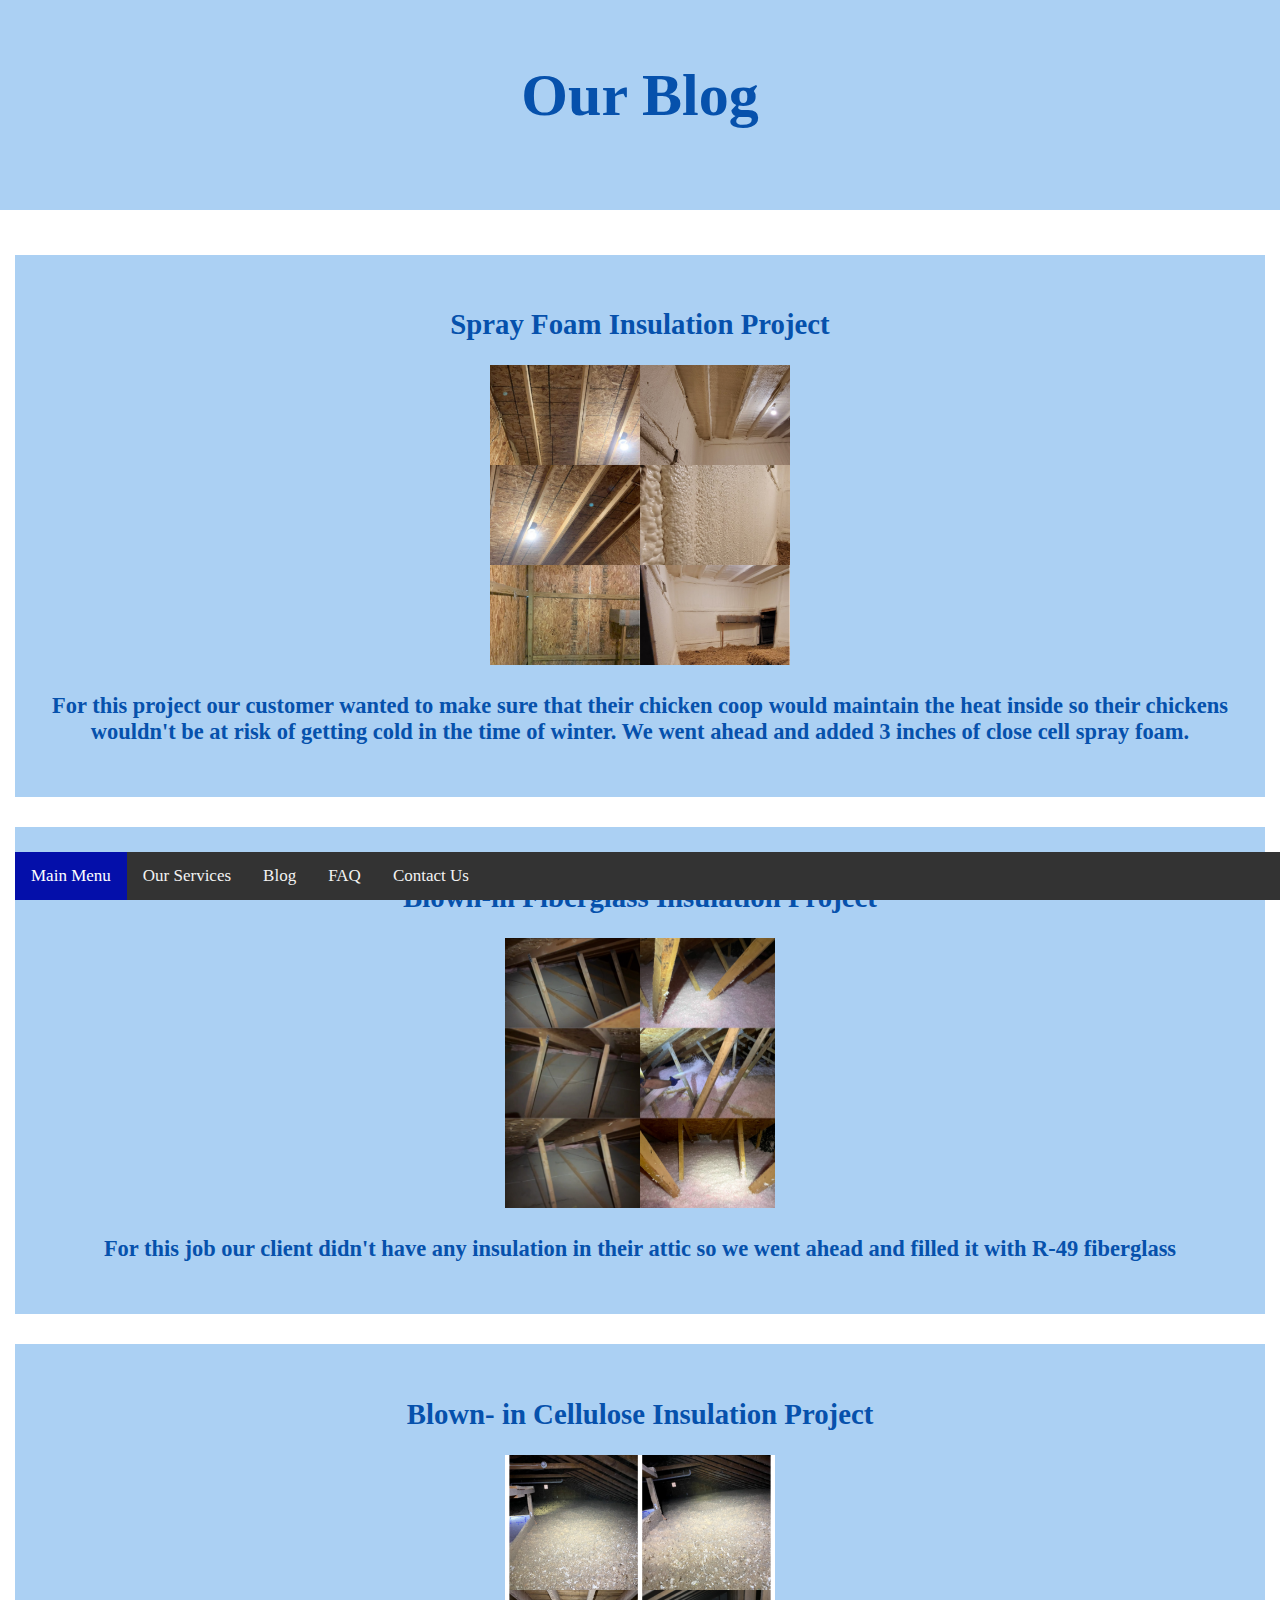
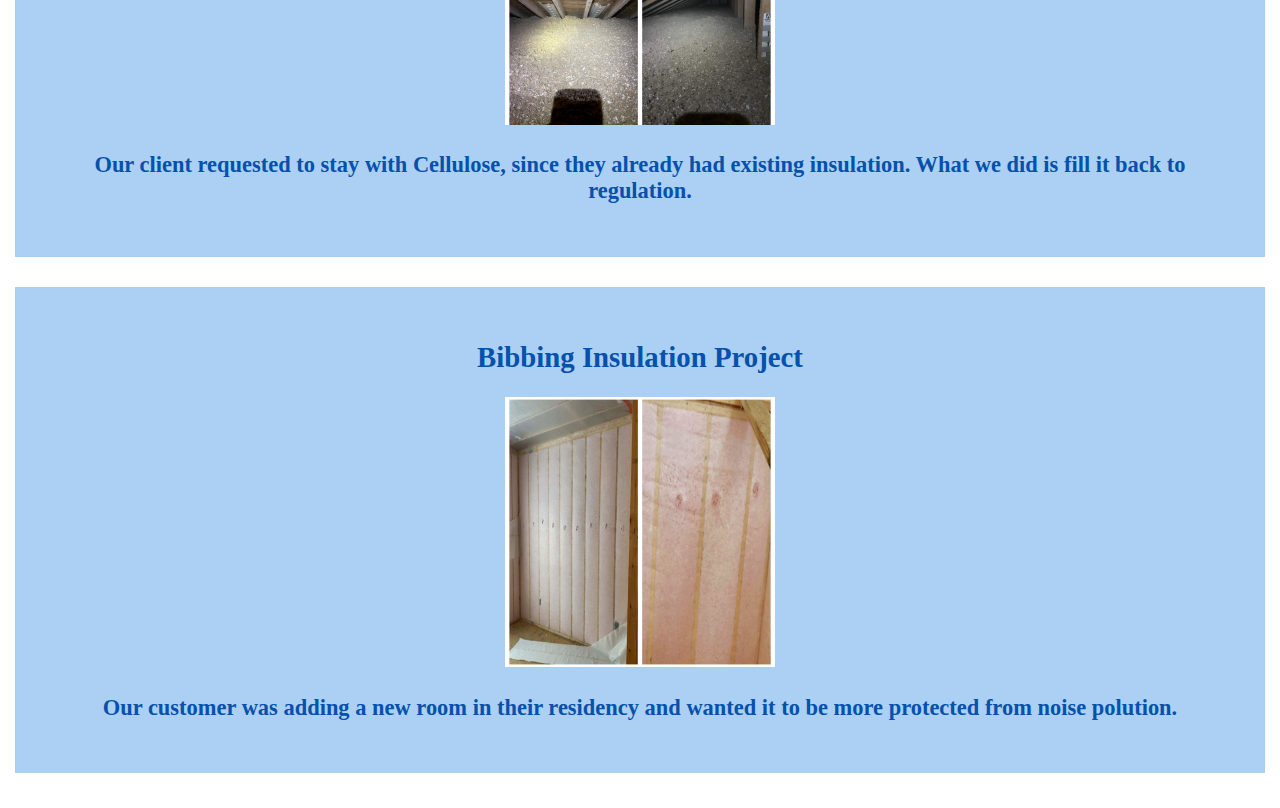
<file: Blog.html>
<!DOCTYPE html>
<html lang="en">
<head>
    <meta charset="UTF-8">
    <meta http-equiv="X-UA-Compatible" content="IE=edge">
    <meta name="viewport" content="width=device-width, initial-scale=1.0">
    <link rel=" stylesheet" href="style.css">
   
</head>
<div class="header">
    <h2>Our Blog</h2>
  </div>
  
  <div class="row">
    <div class="leftcolumn">
      <div class="card">
        <h2>Spray Foam Insulation Project</h2>
        
        <img src="sprayfoam.png" width="300px" height="300px">
        <h3>For this project our customer wanted to make sure that their chicken coop would maintain the heat inside so their chickens wouldn't be at risk of getting cold in the time of winter. We went ahead and added 3 inches of close cell spray foam.</h3>
      </div>
      <div class="card">
        <h2>Blown-in Fiberglass Insulation Project</h2>
       
        <img src="Blown-in.png" width="270px" height="270px">
        <h3>For this job our client didn't have any insulation in their attic so we went ahead and filled it with R-49 fiberglass</h3>
      </div>
      <div class="card">
        <h2>Blown- in Cellulose Insulation Project</h2>
        
        <img src="FB.Cellulose.png" width="270px" height="270px">
        <h3>Our client requested to stay with Cellulose, since they already had existing insulation. What we did is fill it back to regulation.</h3>
      </div>
      
          <div class="card">
            <h2>Bibbing Insulation Project</h2>
            
            <img src="Bibbing.png" width="270px" height="270px">
            <h3>Our customer was adding a new room in their residency and wanted it to be more protected from noise polution.  

            </h3>
          </div>
    
  </div>
  
  <div class="navbar">
    <a href=index.html class="active">Main Menu</a>
    <a href="Services we offer.html">Our Services</a>
    <a href="Blog.html">Blog</a>
    <a href="FAQ.html">FAQ</a>
    <a href="ContactMe.html">Contact Us</a>


</div>


</html>
</file>
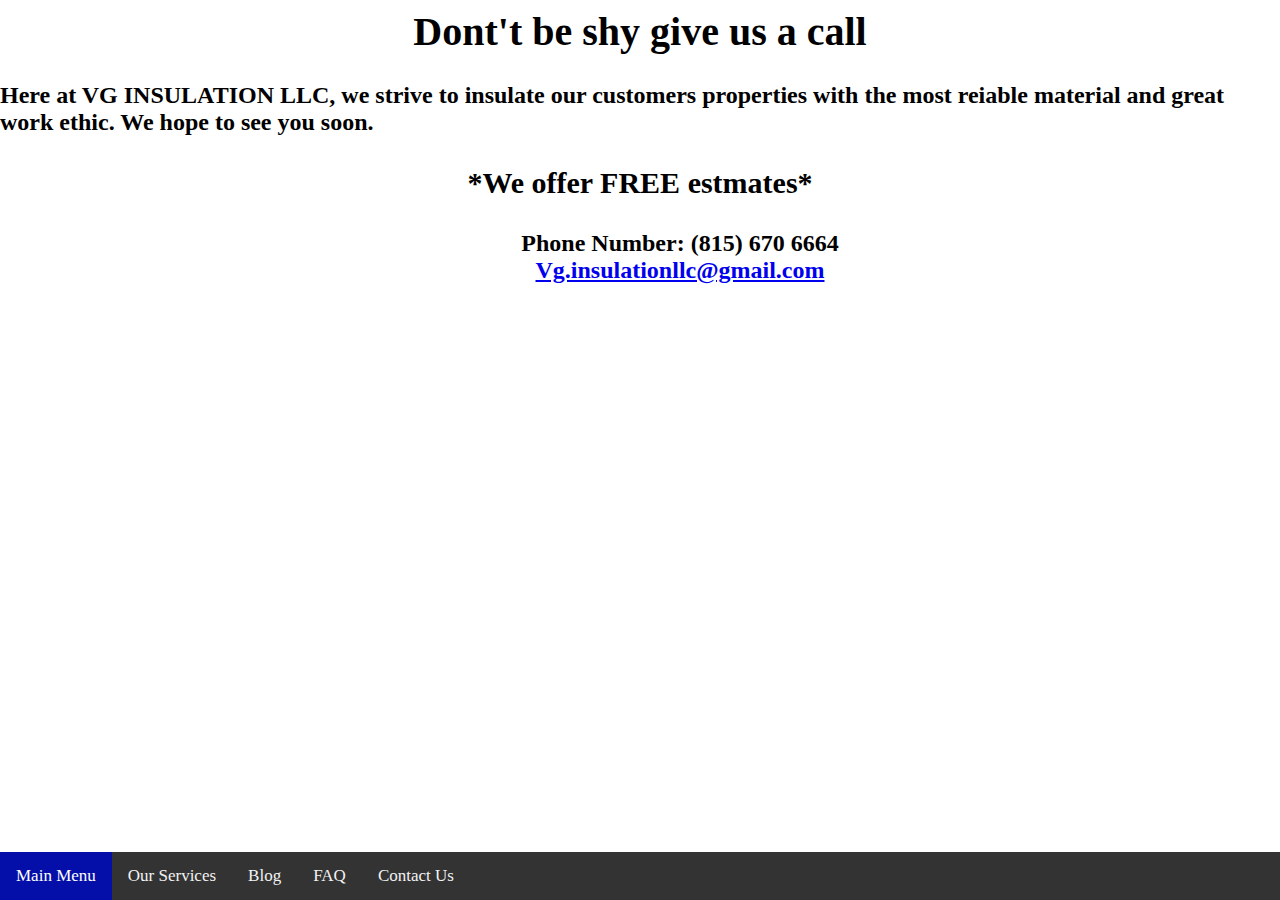
<file: ContactMe.html>
<!DOCTYPE html>
<html lang="en">
<head>
    <meta charset="UTF-8">
    <meta http-equiv="X-UA-Compatible" content="IE=edge">
    <meta name="viewport" content="width=device-width, initial-scale=1.0">
    <link rel=" stylesheet" href="style.css">
   
   
</head>


    <main>
    <H1 class="Contact_title">Dont't be shy give us a call</H1>
    <H2 class="intro_2">Here at VG INSULATION LLC, we strive to insulate our customers properties with the most reiable material and great work ethic. We hope to see you soon.


    </H2>
    <h3 class="offer">*We offer FREE estmates*</h3>




    <h2 class="contact">
        <OL>
        <ul>
            Phone Number: (815) 670 6664
        </ul>
        <ul><a href="mailto: bustosm005@gmail.com ">Vg.insulationllc@gmail.com</a></ul>
    </OL></h2>
</main>
<div class="navbar">
    <a href=index.html class="active">Main Menu</a>
    <a href="Services we offer.html">Our Services</a>
    <a href="Blog.html">Blog</a>
    <a href="FAQ.html">FAQ</a>
    <a href="ContactMe.html">Contact Us</a>


</div>
</html>
</file>
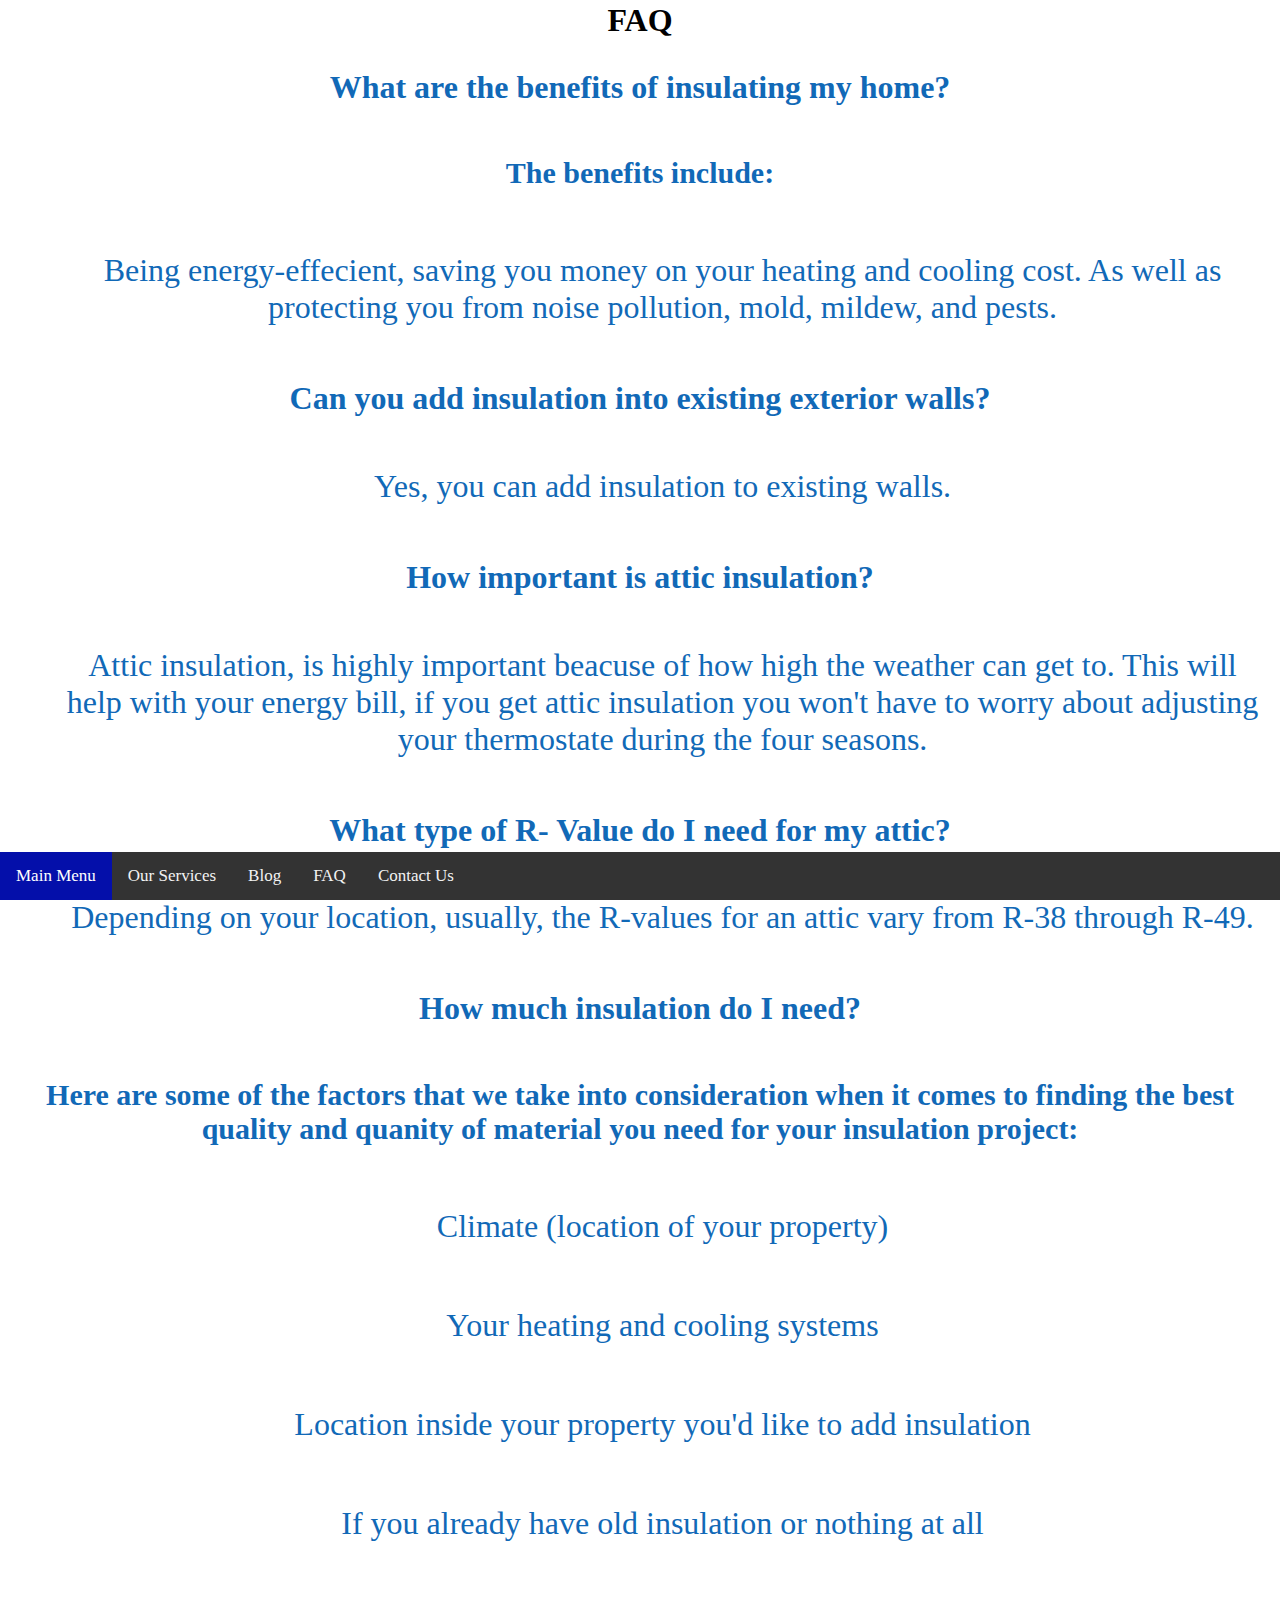
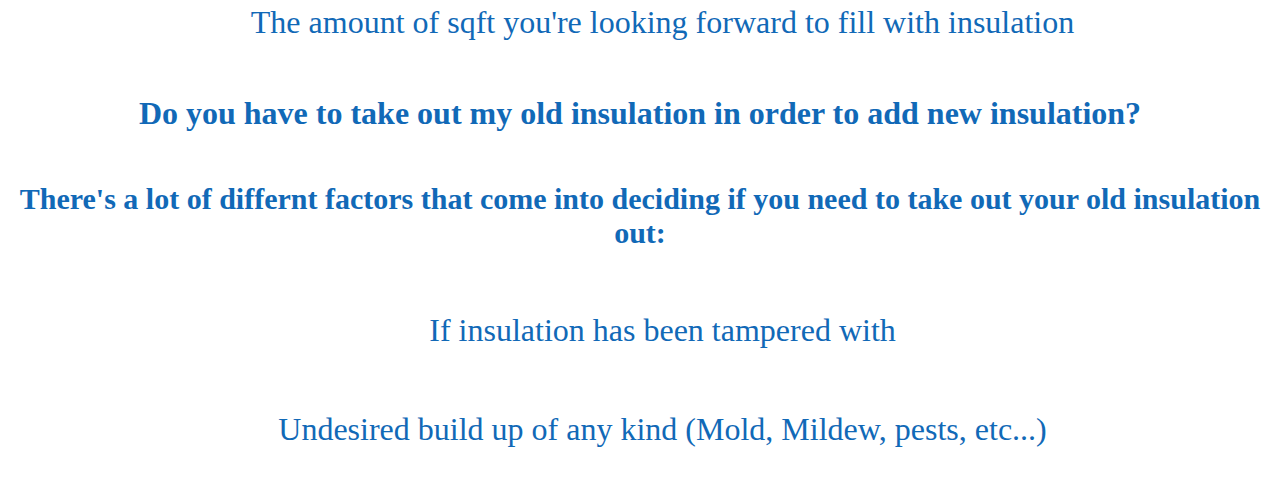
<file: FAQ.html>
<!DOCTYPE html>
<html lang="en">
<head>
    <meta charset="UTF-8">
    <meta http-equiv="X-UA-Compatible" content="IE=edge">
    <meta name="viewport" content="width=device-width, initial-scale=1.0">
    <link rel=" stylesheet" href="style.css">
    <title>Document</title>
    <body>
    <h1 class=" faq">FAQ</h1>
</head>
<Section>
    <h2 class="questions">What are the benefits of insulating my home? </h2>
    <h3 class="heading">The benefits include:</h3>
    <ul><p class="answers">Being energy-effecient, saving you money on your heating and cooling cost. As well as protecting you from noise pollution, mold, mildew, and pests.</p>
        
    </ul>

</Section>
<section>
    

        <section>
            <h2 class="questions">Can you add insulation into existing exterior walls?</h2>
            <ul><p class="answers">Yes, you can add insulation to existing walls. </p></ul>
        </section>
<section>
    <h2 class="questions">How important is attic insulation?</h2>
    <ul><p class="answers">Attic insulation, is highly important beacuse of how high the weather can get to. This will help with your energy bill, if you get attic insulation you won't have to worry about adjusting your thermostate during the four seasons. </p></ul>
</section>
<section>
    <h2 class="questions">What type of R- Value do I need for my attic?</h2>
    <ul><p class="answers">Depending on your location, usually, the R-values for an attic vary from  R-38 through R-49.</p></ul>
</section>
<section>
    <h2 class="questions">How much insulation do I need?</h2>
    <H3 class="heading">Here are some of the factors that we take into consideration when it comes to finding the best quality and quanity of material you need for your insulation project:</H3>
  <ol>  <UL  class="answers">Climate (location of your property)</UL>
    <ul class="answers"a>Your heating and cooling systems</ul>
    <ul class="answers" >Location inside your property you'd like to add insulation</ul>
    <ul class="answers" >If you already have old insulation or nothing at all</ul>
    <ul  class="answers">The amount of sqft you're looking forward to fill with insulation</ul>
    </ol>
</section>
<section>
    <h2 class="questions">Do you have to take out my old insulation in order to add new insulation?</h2>

        <h3 class="heading">There's a lot of differnt factors that come into deciding if you need to take out your old insulation out: </h3>
    <ol>    <ul class="answers">If insulation has been tampered with</ul>
        <ul class="answers">Undesired build up of any kind (Mold, Mildew, pests, etc...)</ul>
        </ol>
</section>
</body>
<div class="navbar">
    <a href=index.html class="active">Main Menu</a>
    <a href="Services we offer.html">Our Services</a>
    <a href="Blog.html">Blog</a>
    <a href="FAQ.html">FAQ</a>
    <a href="ContactMe.html">Contact Us</a>

</div>
</html>
</file>
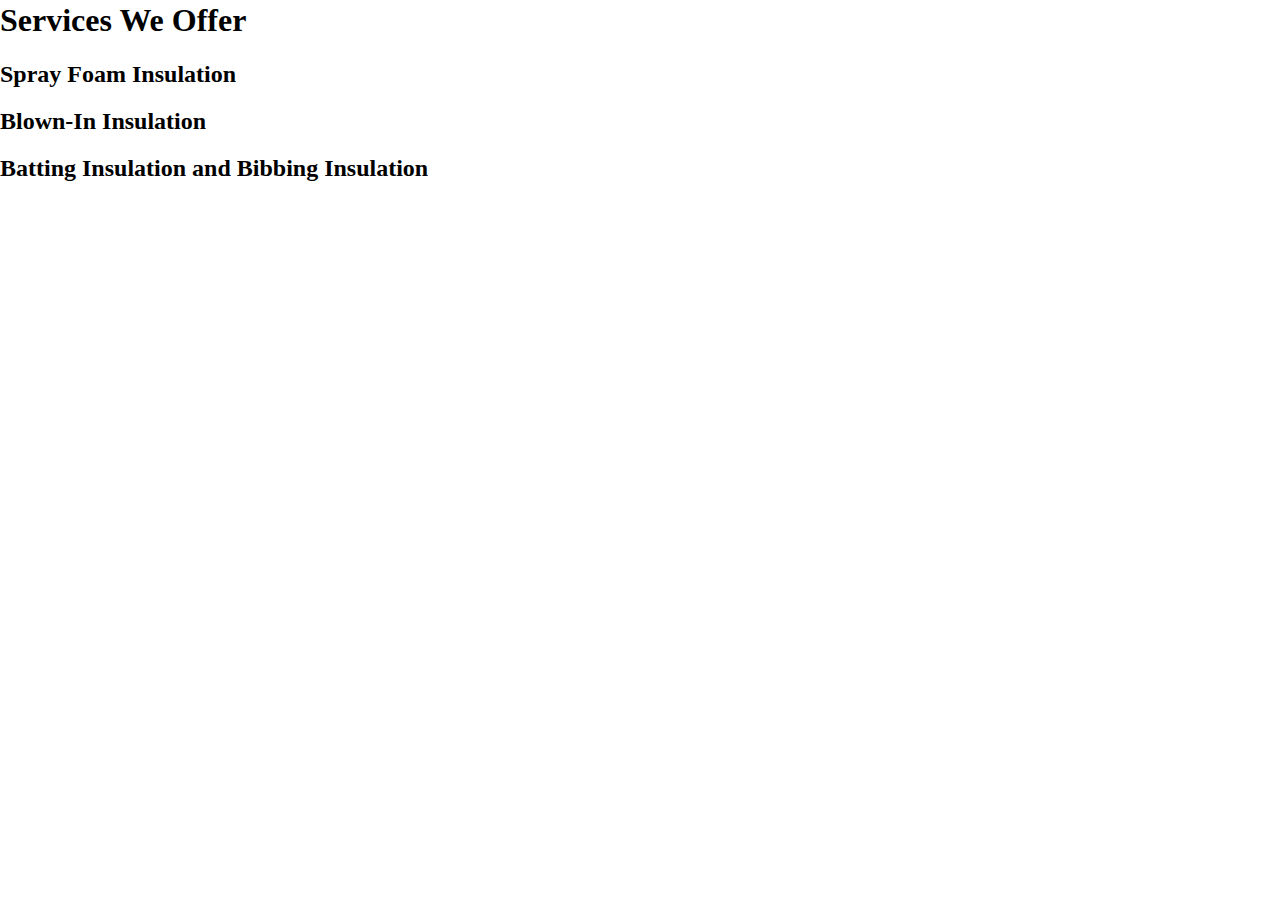
<file: Services.html>
<!DOCTYPE html>
<html lang="en">
<head>
    <meta charset="UTF-8">
    <meta http-equiv="X-UA-Compatible" content="IE=edge">
    <meta name="viewport" content="width=device-width, initial-scale=1.0">
    <link rel=" stylesheet" href="style.css">
    <title>Document</title>
</head>
<body>
    <h1>Services We Offer</h1>
<H2>Spray Foam Insulation</H2>
<H3>


</H3>
</body>
<Bosy>
    <H2>Blown-In Insulation</H2>
</Bosy>
<body>
    <h2>Batting Insulation and Bibbing Insulation</h2>
</body>

</html>
</file>
<file: style.css>
/* Add a black background color to the top navigation */
.topnav {
    position:relative;
    background-color:  rgba(56, 132, 208, 0.622);
    overflow:hidden;
    padding:20px;
    border-bottom: 20px solid rgb(0, 26, 173);
    
  }
  
  /* Style the links inside the navigation bar */
  .topnav a {
    float: left;
    color: #000000;
    text-align: center;
    padding: 15px 20px;
    text-decoration: none;
    font-size: 25px;
    font-family: Georgia;
  }
  
  /* Change the color of links on hover */
  .topnav a:hover {
    background-color: #459ff3;
    color: rgb(0, 0, 255);
  }
  
  /* Add a color to the active/current link */
  .topnav a.active {
    background-color: #04AA6D;
    color: white;
    
  }
  /* centered for logo*/
  .center {
    display: block;
    margin-left: auto;
    margin-right: auto;
    width: auto;
    
  }
  
  /* Centered section inside the top navigation */
  .topnav-centered a {
    float: none;
    position: absolute;
    top: 50%;
    left: 50%;
    transform: translate(-50%, -50%);
  }
  
  /* Right-aligned section inside the top navigation */
  .topnav-right {
    float: right;
  }
  
  /* Responsive navigation menu - display links on top of each other instead of next to each other (for mobile devices) */
  @media screen and (max-width: 600px) {
    .topnav a, .topnav-right {
      float: none;
      display: block;
    }
  
    .topnav-centered a {
      position: relative;
      top: 0;
      left: 0;
      transform: none;
    }
  }

.wrapper {
  background: white;
   margin: 150px auto; 
   width: auto;
  

}
.text-box h2{
  padding-top: 125px;
  padding-bottom: 70px;
    font-size: 25px;
    margin-left: 45px;
    font-family: 'Times New Roman';}

.pic{
   padding-top: 70px;
   padding-bottom: 70px;
    float:right;
    margin-left: 40px;
    margin-right: auto;
}

.wrapper2{
  background:white;

    margin: 150px auto;
    width: auto;
   
}
.text-box2 h1{
 
  padding-top: 65px;
  margin-top: 20px;
    margin-right: 40px;
    margin-left: left;
}

.text-box2 h2{
  padding-bottom:70px;
text-align: left;
margin-right: 40px;
}
.pic2{
  padding-top: 70px;
  padding-bottom: 70px;
  margin-right: 40px;
    float: left;
    margin-left: auto;
}
.socials{
    color:rgb(255, 255, 255);
    font-family:'Times New Roman';
    max-width: auto;
    text-align:center;
    margin-top:8rem;
    font-size: 32px;
    padding:.5rem;
    margin-bottom:11rem;
    text-shadow: 2px 2px 5px red;
}


/* logo icons*/
.logos{
align-items: center;
width:50%;
padding:5px;
display:flex;
margin-left: auto;
margin-right: auto;


}
/*clear floats after image containers */
.box::after{
    
    clear:both;
    display: table;
}
.box{
    flex:50%;
    padding:5px;
   
}

.questions{
    color:rgb(17, 105, 183);
    font-family:'Times New Roman';
    
    max-width: auto;
    text-align:center;
    margin-top: auto;
    font-size: 32px;
   
    padding:.5rem;

}
.heading{
    color:rgb(17, 105, 183);
    font-family:'Times New Roman';
  
    max-width: auto;
    text-align:center;
    margin-top: auto;
    font-size: 30px;
    
    padding:1rem;
}
.answers{
    color:rgb(17, 105, 183);
    font-family:'Times New Roman';
   margin-top: auto;
    max-width:auto;
    text-align:center;
    padding: 1rem;
    border-left: 5px white;
    font-size: 32px;
    border-left: 5px solid white;
    margin-bottom: 30px;
}
body{
    margin:0;
    background:rgb(236, 246, 255);
}
.Contact_title{
    color: rgb(0, 0, 0);
    text-align: center;
    font-style:initial;
    font-size: 40px;
}
.contact{
    color: rgb(0, 0, 0);
    font-family: 'Times New Roman';
    text-align: center;
    
}
.main{
    color: rgb(0, 0, 0);
    border-style:double;
    border-color: grey;
    background-color: rgb(228, 227, 227);
    text-align: center;
    margin:auto;
    width: 75%;
    border: 3px;
    padding: 10px;
    
}
.offer{
    font-size: 30px;
    text-align: center;
}
.faq{
    text-align: center;
}


.header {
    padding: 30px;
    font-size: 40px;
    text-align: center;
    background: rgba(55, 143, 226, 0.418);
    color:#0651ac;
  }
  .row {
    color:#0651ac;
    display: table;
    margin-top: 15px;
    margin-bottom:35px;
    max-width:100%;
    align-items: center;
    margin-left: 15px;
    margin-right:15px;
  
    
  }

  .card_2 {
    background-color: rgba(55, 143, 226, 0.418);
    color:#0651ac;
    padding: 30px;
    margin-top: 30px;
    font-size: larger;
    text-align: center;
    font-family: 'Times New Roman', Times, serif;
    border-style: solid;
    border:#ddd
    
  }
  .leftcolumn {
    float: center;
    width: 100%;
    align-items: center;
    text-align: center;
  }
  .card {
    background-color: rgba(55, 143, 226, 0.418);
    color:#0651ac;
    padding: 30px;
    margin-top: 30px;
    font-size: larger;
   text-align: center;
    font-family:'Times New Roman', Times, serif;
    border-style: solid;
    border:#ddd; 
  }
  
  @media only screen and (min-width: 375px) {
    .navbar {
        background-color: #333;
        overflow: hidden;
        position: fixed;
        bottom: 0;
        width: 100%;
      }
      .navbar a {
        float: left;
        display: block;
        color: #f2f2f2;
        text-align: center;
        padding: 14px 16px;
        text-decoration: none;
        font-size: 17px;
      }
      .navbar a:hover {
        background-color: #ddd;
        color: black;
      }
      .navbar a.active {
        background-color: #040faa;
        color: white;
      }
      
  }
  /*review coding */
  .image-grid {
  
    align-content: center;
    display: block;
    margin-left: auto;
    margin-right: auto;
    width: 50%;
    margin-bottom: 60px;
  }

.footer{
  position:initial;
  padding:20px;
  left: 0;
  bottom: 0;
  width: 100%;
  background-color: rgba(56, 132, 208, 0.622);
  color:white;
  border-top: 13px solid blue;
  
}


.workvid{
  padding-top: 150px;
  padding-bottom: 200px;
  max-width:100%;
  height:auto;
}

/* start to the reviews*/
.rtitle{
  text-align: center;
  font-size:36px;
  margin-bottom: 40px;
}
.body1{
  background: white;
}
body 
{   
    background-color:white;
    margin: -19px 0 0 0; /*-19px here to remove white space on the very top of the page*/
    width: 100%;  
}
</file>
